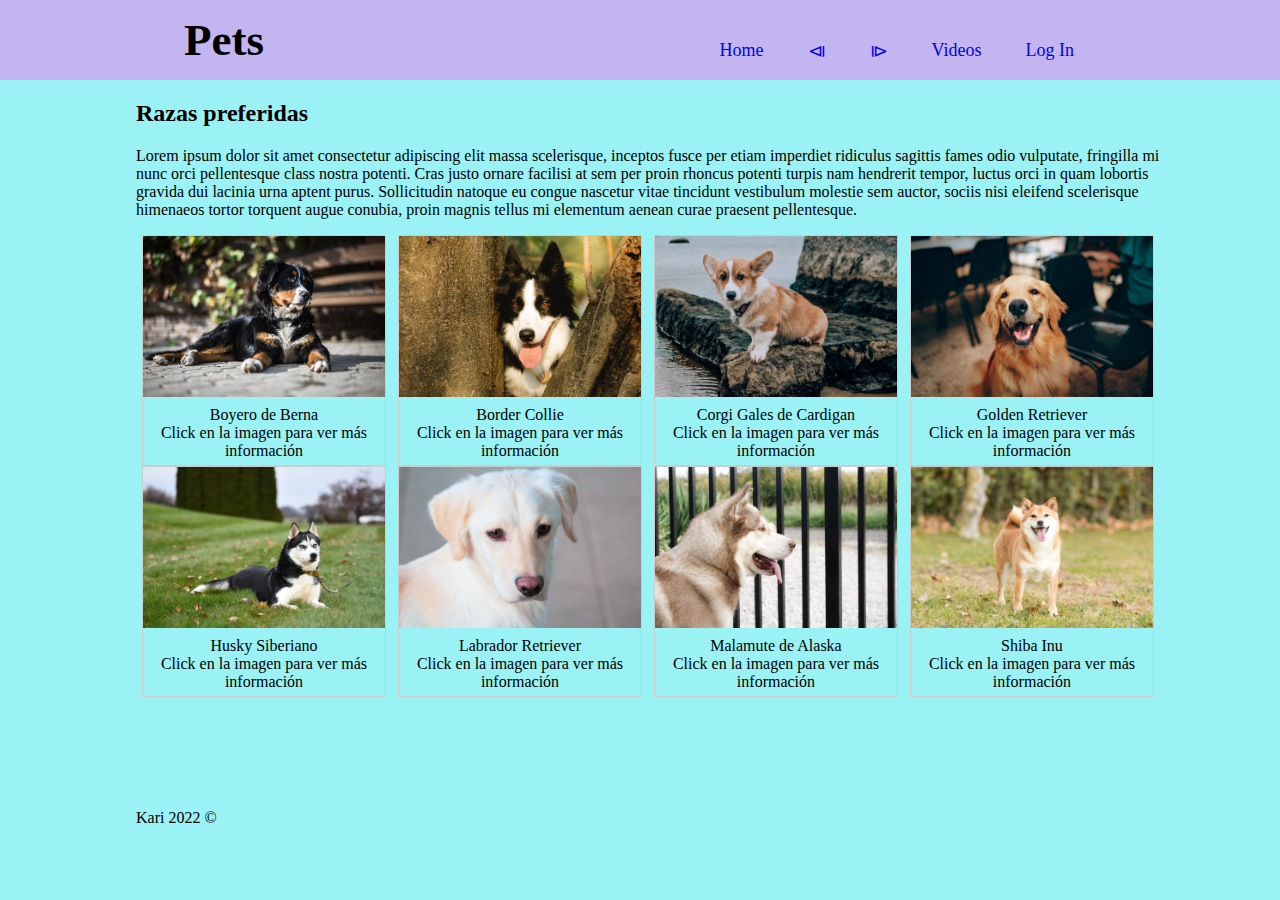
<file: src/main/resources/static/index.html>
<!DOCTYPE html>
<!--
Click nbfs://nbhost/SystemFileSystem/Templates/Licenses/license-default.txt to change this license
Click nbfs://nbhost/SystemFileSystem/Templates/Other/html.html to edit this template
-->
<html>
    <head>
        <title>Catalogo de perros</title>
        <meta charset="UTF-8">
        <meta name="viewport" content="width=device-width, initial-scale=1.0">
        <link href="css/menu.css" rel="stylesheet" type="text/css"/>
        <link href="css/gallery.css" rel="stylesheet" type="text/css"/>
        <link href="css/estilos.css" rel="stylesheet" type="text/css"/>
    </head>
    <body>
        <header class="header">
            <nav class="nav">
                <a href="index.html" class="nav-link logo">Pets</a>
                <ul class="nav-menu">
                    <li class="nav-menu-item"><a class="nav-menu-link nav-link" href="index.html">Home</a></li>
                    <li class="nav-menu-item"><a class="nav-menu-link nav-link" href="Bernese.html">&LeftTriangleBar;</a></li>
                    <li class="nav-menu-item"><a class="nav-menu-link nav-link" href="ShibaInu.html">&RightTriangleBar;</a></li>                  
                    <li class="nav-menu-item"><a class="nav-menu-link nav-link" href="videos.html">Videos</a></li>
                    <li class="nav-menu-item"><a class="nav-menu-link nav-link" href="Login.html">Log In</a></li>
                </ul>
            </nav>                
        </header> 
        <article id='title'>
            <h2>Razas preferidas</h2>
            <p>Lorem ipsum dolor sit amet consectetur adipiscing elit massa scelerisque, inceptos fusce per etiam imperdiet ridiculus sagittis fames odio vulputate, fringilla mi nunc orci pellentesque class nostra potenti. Cras justo ornare facilisi at sem per proin rhoncus potenti turpis nam hendrerit tempor, luctus orci in quam lobortis gravida dui lacinia urna aptent purus. Sollicitudin natoque eu congue nascetur vitae tincidunt vestibulum molestie sem auctor, sociis nisi eleifend scelerisque himenaeos tortor torquent augue conubia, proin magnis tellus mi elementum aenean curae praesent pellentesque.</p>
        </article>
        <section id="body">
            <div class="responsive">
                <div class="gallery">
                    <a href="Bernese.html">                   
                        <img src="images/Bernese.jpeg" alt="Cinque Terre" width="600" height="400">
                    </a>
                    <div class="desc">Boyero de Berna<br>Click en la imagen para ver más información</div>
                </div>
            </div>
            <div class="responsive">
                <div class="gallery">
                    <a href="Collie.html">
                        <img src="images/Collie2.jpeg" alt="Forest" width="600" height="400">
                    </a>
                    <div class="desc">Border Collie<br>Click en la imagen para ver más información</div>
                </div>
            </div>
            <div class="responsive">
                <div class="gallery">
                    <a href="Corgi.html">
                        <img src="images/Corgi.jpeg" alt="Northern Lights" width="600" height="400">
                    </a>
                    <div class="desc">Corgi Gales de Cardigan<br>Click en la imagen para ver más información</div>
                </div>
            </div>
            <div class="responsive">
                <div class="gallery">
                    <a href="Golden.html">
                        <img src="images/Golden.jpeg" alt="Mountains" width="600" height="400">
                    </a>
                    <div class="desc">Golden Retriever<br>Click en la imagen para ver más información</div>
                </div>
            </div>
            <div class="responsive">
                <div class="gallery">
                    <a href="Husky.html">
                        <img src="images/Husky.jpeg" alt="Mountains" width="600" height="400">
                    </a>
                    <div class="desc">Husky Siberiano<br>Click en la imagen para ver más información</div>
                </div>
            </div>
            <div class="responsive">
                <div class="gallery">
                    <a href="Labrador.html">
                        <img src="images/Labrador3.jpeg" alt="Mountains" width="600" height="400">               
                    </a>
                    <div class="desc">Labrador Retriever<br>Click en la imagen para ver más información</div>
                </div>
            </div>
            <div class="responsive">
                <div class="gallery">
                    <a href="Malamute.html">
                        <img src="images/Malamute.jpeg" alt="Mountains" width="600" height="400">                 
                    </a>
                    <div class="desc">Malamute de Alaska<br>Click en la imagen para ver más información</div>
                </div>
            </div>
            <div class="responsive">
                <div class="gallery">
                    <a href="ShibaInu.html">
                        <img src="images/ShibaInu.jpg" alt="Mountains" width="600" height="400">                  
                    </a>
                    <div class="desc">Shiba Inu<br>Click en la imagen para ver más información</div>
                </div>
            </div>
            <div class="clearfix"></div>
            <div style="padding:6px;">         
            </div>
        </section>
        <footer id="footer">
            Kari 2022 &COPY;
        </footer>
    </body>
</html>
</file>
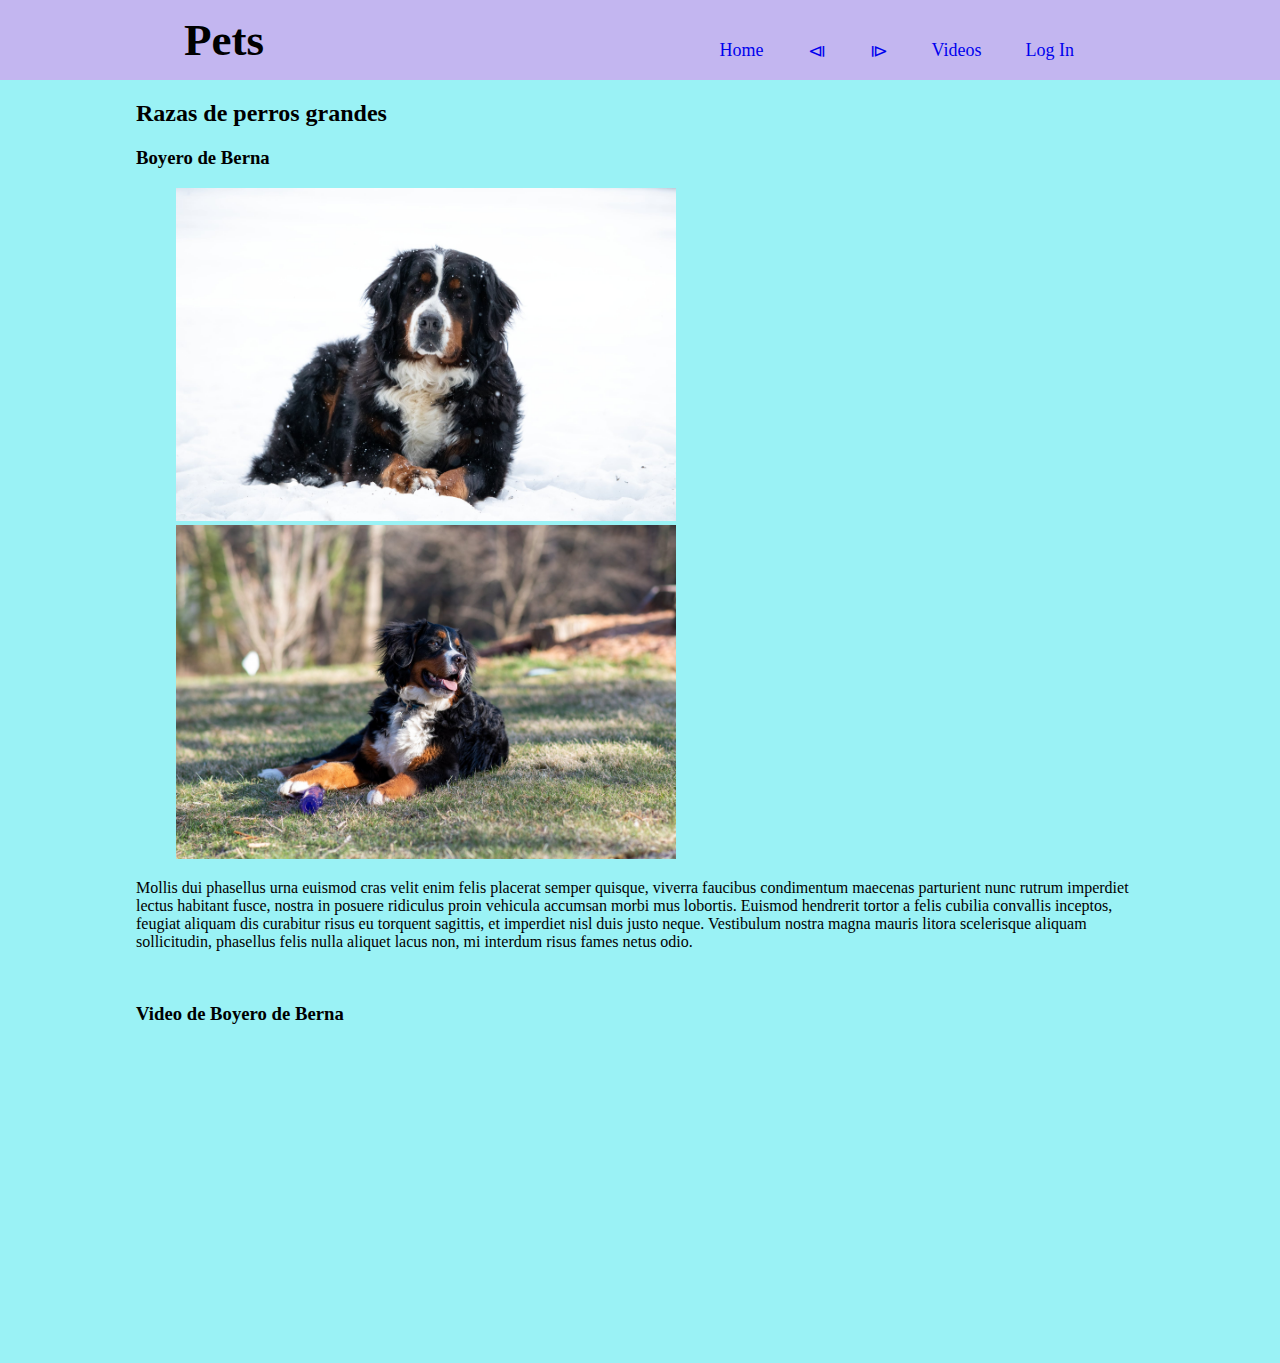
<file: src/main/resources/static/Bernese.html>
<!DOCTYPE html>
<!--
Click nbfs://nbhost/SystemFileSystem/Templates/Licenses/license-default.txt to change this license
Click nbfs://nbhost/SystemFileSystem/Templates/Other/html.html to edit this template
-->
<html>
    <head>
        <title>TODO supply a title</title>
        <meta charset="UTF-8">
        <meta name="viewport" content="width=device-width, initial-scale=1.0">
        <link href="css/menu.css" rel="stylesheet" type="text/css"/>
        <link href="css/estilos.css" rel="stylesheet" type="text/css"/>
    </head>
    <body>
        <header class="header">
            <nav class="nav">
                <a href="index.html" class="nav-link logo">Pets</a>
                <ul class="nav-menu">
                    <li class="nav-menu-item"><a class="nav-menu-link nav-link" href="index.html">Home</a></li>
                    <li class="nav-menu-item"><a class="nav-menu-link nav-link" href="index.html">&LeftTriangleBar;</a></li>
                    <li class="nav-menu-item"><a class="nav-menu-link nav-link" href="Collie.html">&RightTriangleBar;</a></li>                  
                    <li class="nav-menu-item"><a class="nav-menu-link nav-link" href="videos.html">Videos</a></li>
                    <li class="nav-menu-item"><a class="nav-menu-link nav-link" href="Login.html">Log In</a></li>
                </ul>
            </nav>                
        </header> 
        <h2>Razas de perros grandes</h2>
        <section id="body">
            <article>
                <h3>Boyero de Berna</h3>
                <figure>
                    <img src="images/Bernese2.jpg" alt="" width="500"/>
                    <img src="images/Bernese3.jpeg" alt="" width="500"/>                 
                </figure>
                <p>Mollis dui phasellus urna euismod cras velit enim felis placerat semper quisque, viverra faucibus condimentum maecenas parturient nunc rutrum imperdiet lectus habitant fusce, nostra in posuere ridiculus proin vehicula accumsan morbi mus lobortis. Euismod hendrerit tortor a felis cubilia convallis inceptos, feugiat aliquam dis curabitur risus eu torquent sagittis, et imperdiet nisl duis justo neque. Vestibulum nostra magna mauris litora scelerisque aliquam sollicitudin, phasellus felis nulla aliquet lacus non, mi interdum risus fames netus odio.</p>
            </article>
        </section>
        <br>
        <article>
            <header><h3>Video de Boyero de Berna</h3></header>
            <iframe width="560" height="315" src="https://www.youtube.com/embed/IZGy7cvtZ38" title="YouTube video player" frameborder="0" allow="accelerometer; autoplay; clipboard-write; encrypted-media; gyroscope; picture-in-picture" allowfullscreen></iframe>         
        </article>
    </body>
</html>
</file>
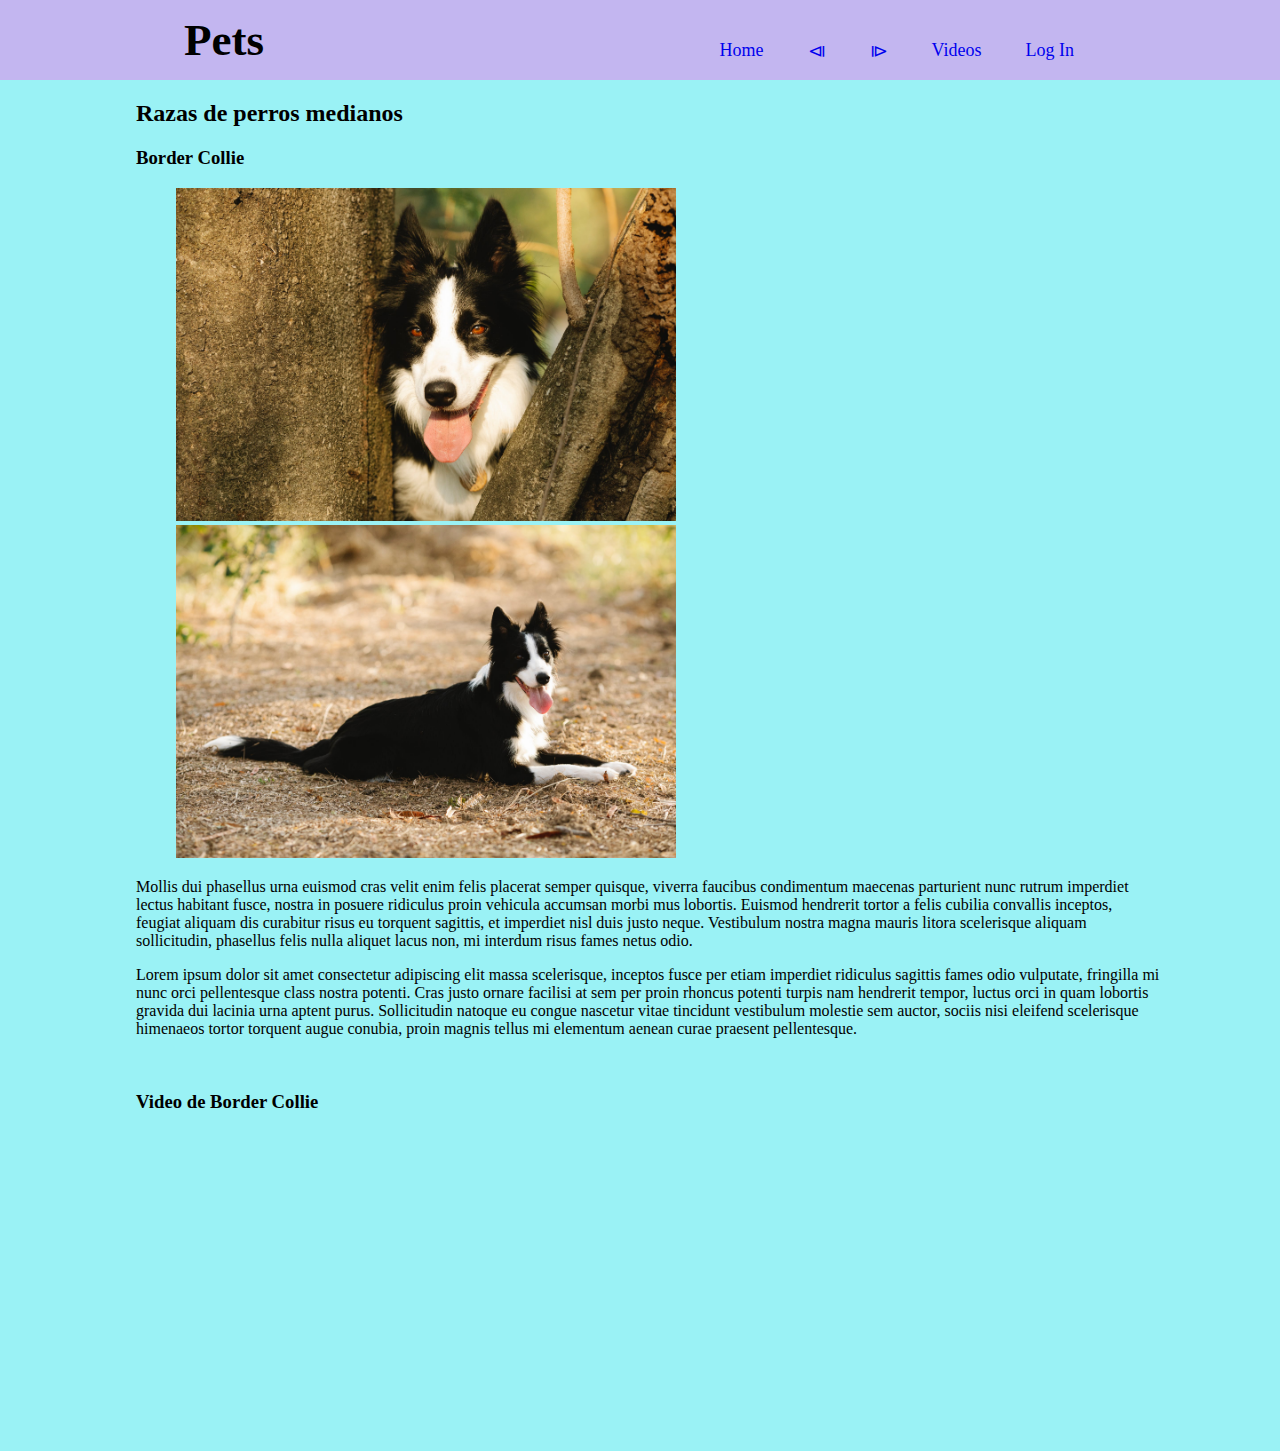
<file: src/main/resources/static/Collie.html>
<!DOCTYPE html>
<!--
Click nbfs://nbhost/SystemFileSystem/Templates/Licenses/license-default.txt to change this license
Click nbfs://nbhost/SystemFileSystem/Templates/Other/html.html to edit this template
-->
<html>
    <head>
        <title>TODO supply a title</title>
        <meta charset="UTF-8">
        <meta name="viewport" content="width=device-width, initial-scale=1.0">
        <link href="css/menu.css" rel="stylesheet" type="text/css"/>
        <link href="css/estilos.css" rel="stylesheet" type="text/css"/>
    </head>
    <body>
        <header class="header">
            <nav class="nav">
                <a href="index.html" class="nav-link logo">Pets</a>
                <ul class="nav-menu">
                    <li class="nav-menu-item"><a class="nav-menu-link nav-link" href="index.html">Home</a></li>
                    <li class="nav-menu-item"><a class="nav-menu-link nav-link" href="Bernese.html">&LeftTriangleBar;</a></li>
                    <li class="nav-menu-item"><a class="nav-menu-link nav-link" href="Corgi.html">&RightTriangleBar;</a></li>                  
                    <li class="nav-menu-item"><a class="nav-menu-link nav-link" href="videos.html">Videos</a></li>
                    <li class="nav-menu-item"><a class="nav-menu-link nav-link" href="Login.html">Log In</a></li>
                </ul>
            </nav>                
        </header> 
        <h2>Razas de perros medianos</h2>
        <section>
            <article>
                <h3>Border Collie</h3>
                <figure>
                    <img src="images/Collie2.jpeg" alt="" width="500"/>
                    <img src="images/Collie3.jpeg" alt="" width="500"/>
                </figure>
                <p>Mollis dui phasellus urna euismod cras velit enim felis placerat semper quisque, viverra faucibus condimentum maecenas parturient nunc rutrum imperdiet lectus habitant fusce, nostra in posuere ridiculus proin vehicula accumsan morbi mus lobortis. Euismod hendrerit tortor a felis cubilia convallis inceptos, feugiat aliquam dis curabitur risus eu torquent sagittis, et imperdiet nisl duis justo neque. Vestibulum nostra magna mauris litora scelerisque aliquam sollicitudin, phasellus felis nulla aliquet lacus non, mi interdum risus fames netus odio.</p>
                <p>Lorem ipsum dolor sit amet consectetur adipiscing elit massa scelerisque, inceptos fusce per etiam imperdiet ridiculus sagittis fames odio vulputate, fringilla mi nunc orci pellentesque class nostra potenti. Cras justo ornare facilisi at sem per proin rhoncus potenti turpis nam hendrerit tempor, luctus orci in quam lobortis gravida dui lacinia urna aptent purus. Sollicitudin natoque eu congue nascetur vitae tincidunt vestibulum molestie sem auctor, sociis nisi eleifend scelerisque himenaeos tortor torquent augue conubia, proin magnis tellus mi elementum aenean curae praesent pellentesque.</p>
            </article>
        </section>
        <br>
        <article>
            <header><h3>Video de Border Collie</h3></header>
            <iframe width="560" height="315" src="https://www.youtube.com/embed/bYPdEdEXOg0?start=19" title="YouTube video player" frameborder="0" allow="accelerometer; autoplay; clipboard-write; encrypted-media; gyroscope; picture-in-picture" allowfullscreen></iframe>         
        </article>
    </body>
</html>
</file>
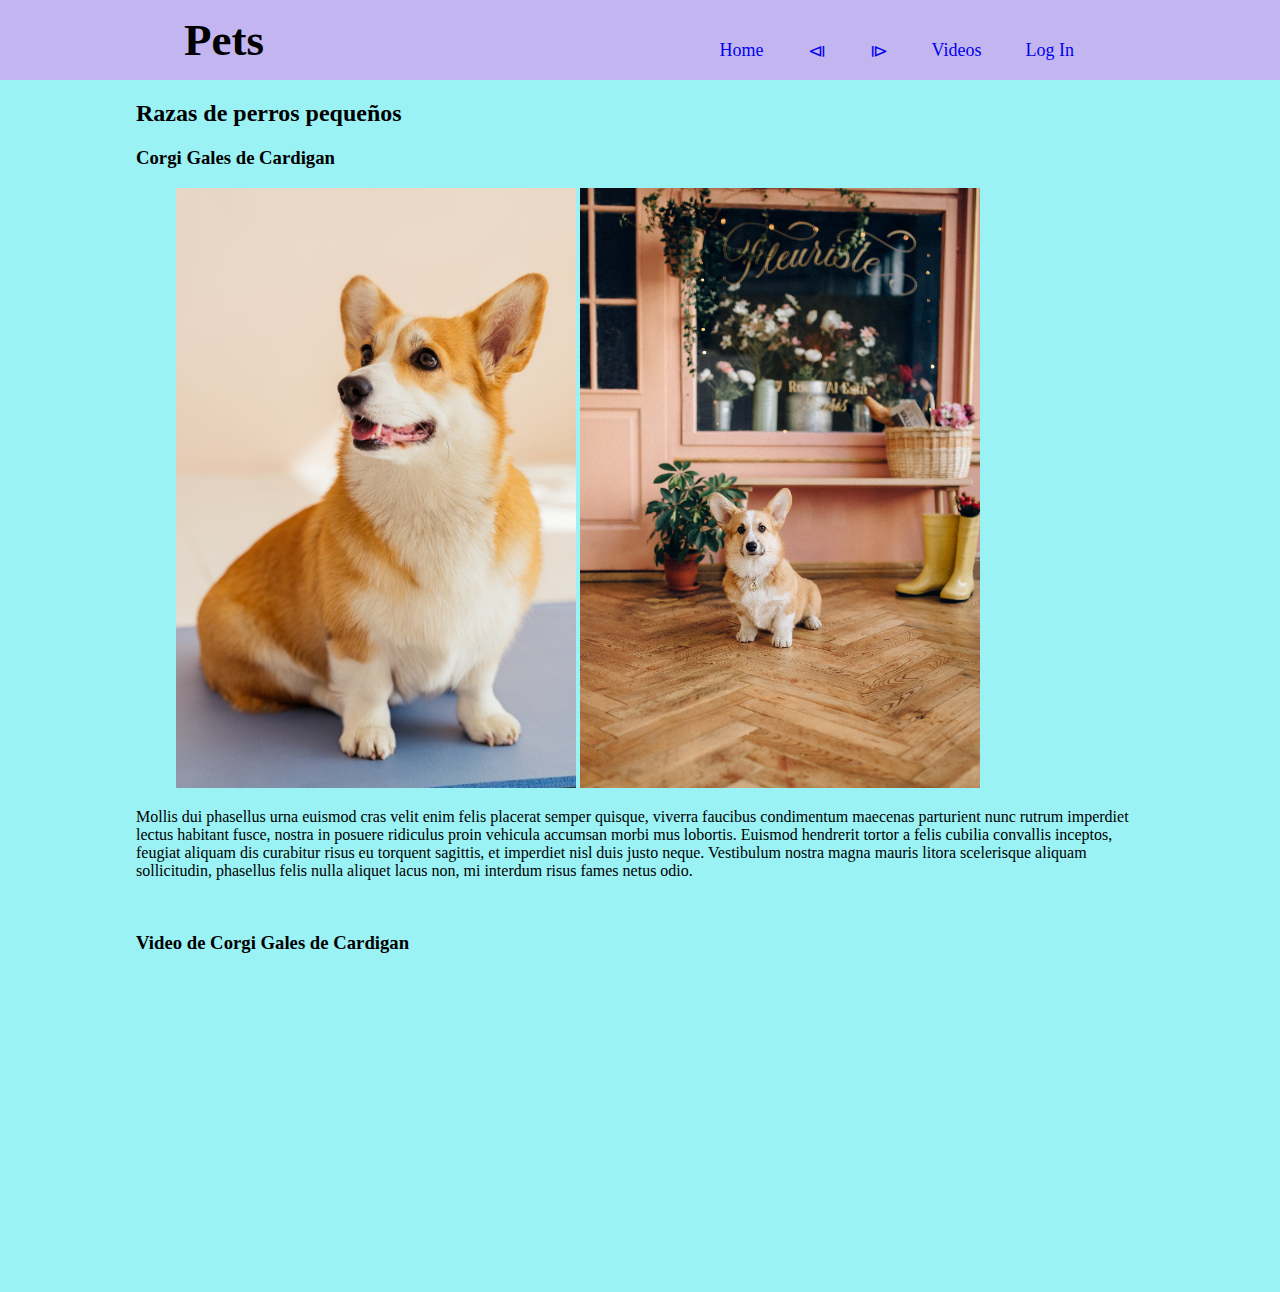
<file: src/main/resources/static/Corgi.html>
<!DOCTYPE html>
<!--
Click nbfs://nbhost/SystemFileSystem/Templates/Licenses/license-default.txt to change this license
Click nbfs://nbhost/SystemFileSystem/Templates/Other/html.html to edit this template
-->
<html>
    <head>
        <title>TODO supply a title</title>
        <meta charset="UTF-8">
        <meta name="viewport" content="width=device-width, initial-scale=1.0">
        <link href="css/menu.css" rel="stylesheet" type="text/css"/>
        <link href="css/estilos.css" rel="stylesheet" type="text/css"/>
    </head>
    <body>
        <header class="header">
            <nav class="nav">
                <a href="index.html" class="nav-link logo">Pets</a>
                <ul class="nav-menu">
                    <li class="nav-menu-item"><a class="nav-menu-link nav-link" href="index.html">Home</a></li>
                    <li class="nav-menu-item"><a class="nav-menu-link nav-link" href="Collie.html">&LeftTriangleBar;</a></li>
                    <li class="nav-menu-item"><a class="nav-menu-link nav-link" href="Golden.html">&RightTriangleBar;</a></li>                  
                    <li class="nav-menu-item"><a class="nav-menu-link nav-link" href="videos.html">Videos</a></li>
                    <li class="nav-menu-item"><a class="nav-menu-link nav-link" href="Login.html">Log In</a></li>
                </ul>
            </nav>                
        </header> 
        <h2>Razas de perros pequeños</h2>
        <section>
            <article>
                <h3>Corgi Gales de Cardigan</h3>
                <figure>
                    <img src="images/Corgi2.jpeg" alt="" width="400"/>
                    <img src="images/Corgi3.jpeg" alt="" width="400"/>
                </figure>
                <p>Mollis dui phasellus urna euismod cras velit enim felis placerat semper quisque, viverra faucibus condimentum maecenas parturient nunc rutrum imperdiet lectus habitant fusce, nostra in posuere ridiculus proin vehicula accumsan morbi mus lobortis. Euismod hendrerit tortor a felis cubilia convallis inceptos, feugiat aliquam dis curabitur risus eu torquent sagittis, et imperdiet nisl duis justo neque. Vestibulum nostra magna mauris litora scelerisque aliquam sollicitudin, phasellus felis nulla aliquet lacus non, mi interdum risus fames netus odio.</p>
            </article>
        </section>
        <br>
        <article>
            <header><h3>Video de Corgi Gales de Cardigan</h3></header>
            <iframe width="560" height="315" src="https://www.youtube.com/embed/REM3sD7FatY" title="YouTube video player" frameborder="0" allow="accelerometer; autoplay; clipboard-write; encrypted-media; gyroscope; picture-in-picture" allowfullscreen></iframe>
        </article>
    </body>
</html>
</file>
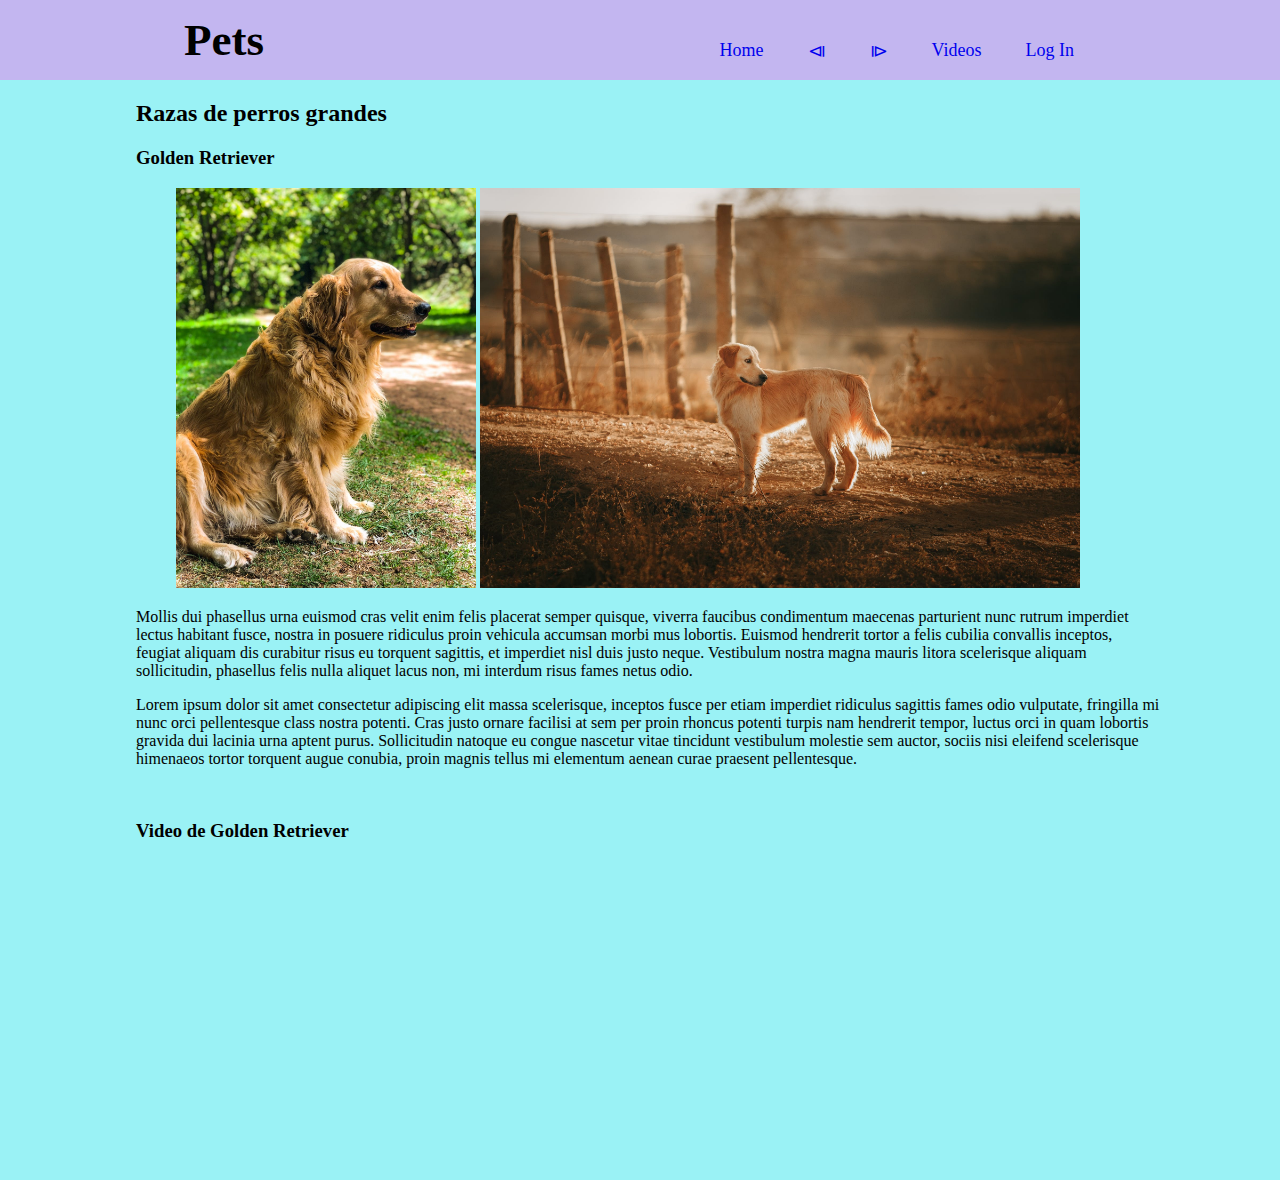
<file: src/main/resources/static/Golden.html>
<!DOCTYPE html>
<!--
Click nbfs://nbhost/SystemFileSystem/Templates/Licenses/license-default.txt to change this license
Click nbfs://nbhost/SystemFileSystem/Templates/Other/html.html to edit this template
-->
<html>
    <head>
        <title>TODO supply a title</title>
        <meta charset="UTF-8">
        <meta name="viewport" content="width=device-width, initial-scale=1.0">
        <link href="css/menu.css" rel="stylesheet" type="text/css"/>
        <link href="css/estilos.css" rel="stylesheet" type="text/css"/>
    </head>
    <body>
        <header class="header">
            <nav class="nav">
                <a href="index.html" class="nav-link logo">Pets</a>
                <ul class="nav-menu">
                    <li class="nav-menu-item"><a class="nav-menu-link nav-link" href="index.html">Home</a></li>
                    <li class="nav-menu-item"><a class="nav-menu-link nav-link" href="Corgi.html">&LeftTriangleBar;</a></li>
                    <li class="nav-menu-item"><a class="nav-menu-link nav-link" href="Husky.html">&RightTriangleBar;</a></li>                  
                    <li class="nav-menu-item"><a class="nav-menu-link nav-link" href="videos.html">Videos</a></li>
                    <li class="nav-menu-item"><a class="nav-menu-link nav-link" href="Login.html">Log In</a></li>
                </ul>
            </nav>                
        </header> 
        <h2>Razas de perros grandes</h2>
        <section>
            <article>
                <h3>Golden Retriever</h3>
                <figure>
                    <img src="images/Golden2.jpeg" alt="" width="300"/>
                    <img src="images/Golden3.jpeg" alt="" width="600"/>
                </figure>
                <p>Mollis dui phasellus urna euismod cras velit enim felis placerat semper quisque, viverra faucibus condimentum maecenas parturient nunc rutrum imperdiet lectus habitant fusce, nostra in posuere ridiculus proin vehicula accumsan morbi mus lobortis. Euismod hendrerit tortor a felis cubilia convallis inceptos, feugiat aliquam dis curabitur risus eu torquent sagittis, et imperdiet nisl duis justo neque. Vestibulum nostra magna mauris litora scelerisque aliquam sollicitudin, phasellus felis nulla aliquet lacus non, mi interdum risus fames netus odio.</p>
                <p>Lorem ipsum dolor sit amet consectetur adipiscing elit massa scelerisque, inceptos fusce per etiam imperdiet ridiculus sagittis fames odio vulputate, fringilla mi nunc orci pellentesque class nostra potenti. Cras justo ornare facilisi at sem per proin rhoncus potenti turpis nam hendrerit tempor, luctus orci in quam lobortis gravida dui lacinia urna aptent purus. Sollicitudin natoque eu congue nascetur vitae tincidunt vestibulum molestie sem auctor, sociis nisi eleifend scelerisque himenaeos tortor torquent augue conubia, proin magnis tellus mi elementum aenean curae praesent pellentesque.</p>
            </article>
        </section>
        <br>
        <article>
            <header><h3>Video de Golden Retriever</h3></header>
            <iframe width="560" height="315" src="https://www.youtube.com/embed/DlUyHogoyvE" title="YouTube video player" frameborder="0" allow="accelerometer; autoplay; clipboard-write; encrypted-media; gyroscope; picture-in-picture" allowfullscreen></iframe>
        </article>
    </body>
</html>
</file>
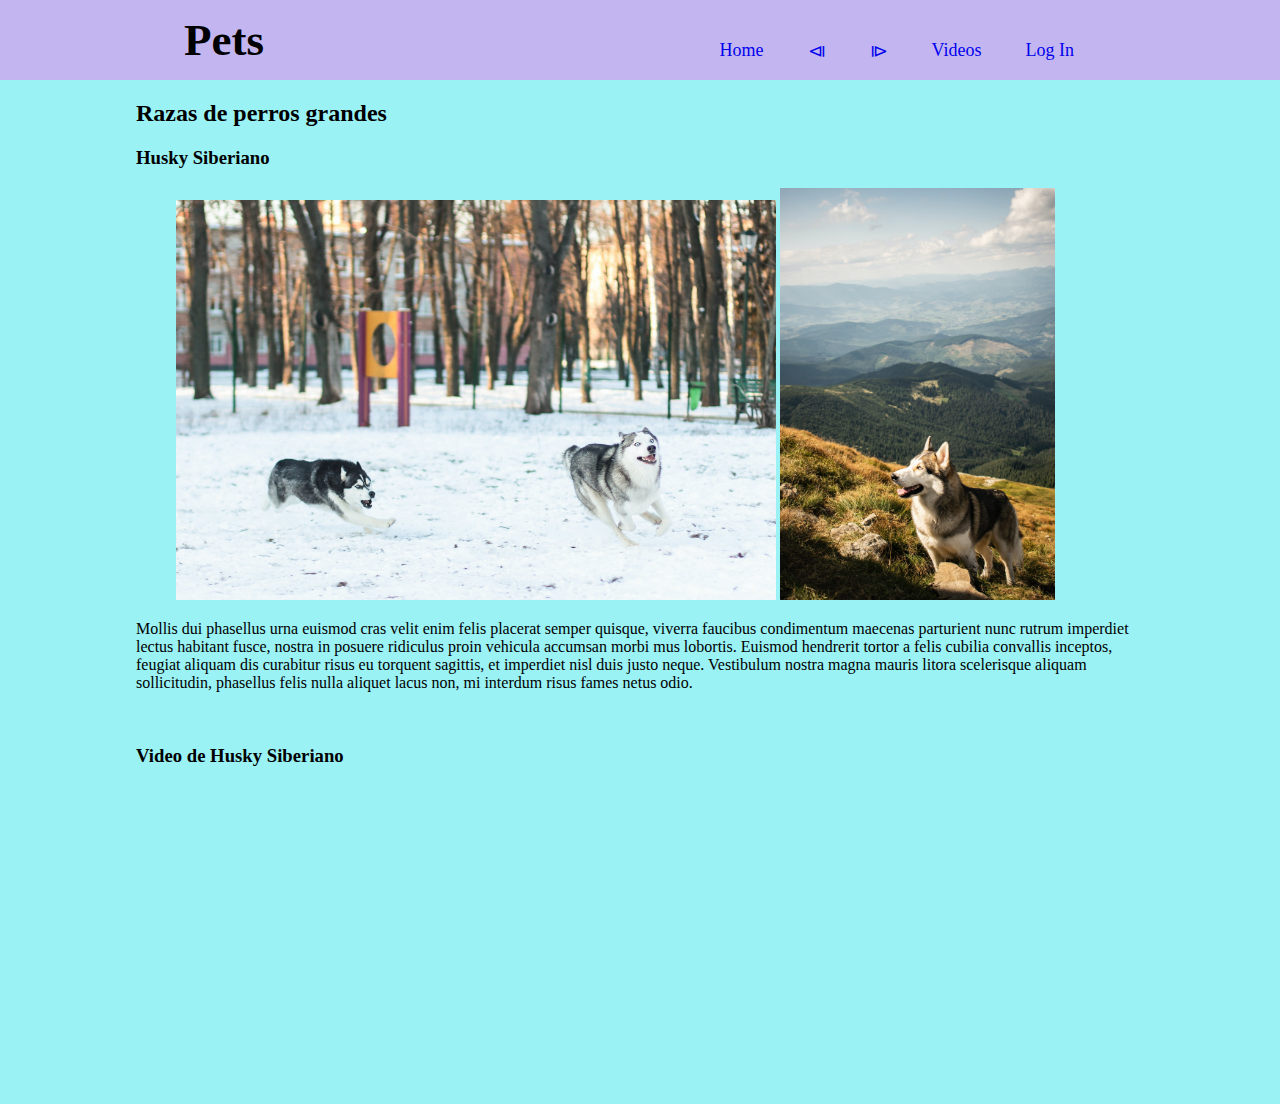
<file: src/main/resources/static/Husky.html>
<!DOCTYPE html>
<!--
Click nbfs://nbhost/SystemFileSystem/Templates/Licenses/license-default.txt to change this license
Click nbfs://nbhost/SystemFileSystem/Templates/Other/html.html to edit this template
-->
<html>
    <head>
        <title>TODO supply a title</title>
        <meta charset="UTF-8">
        <meta name="viewport" content="width=device-width, initial-scale=1.0">
        <link href="css/menu.css" rel="stylesheet" type="text/css"/>
        <link href="css/estilos.css" rel="stylesheet" type="text/css"/>
    </head>
    <body>
        <header class="header">
            <nav class="nav">
                <a href="index.html" class="nav-link logo">Pets</a>
                <ul class="nav-menu">
                    <li class="nav-menu-item"><a class="nav-menu-link nav-link" href="index.html">Home</a></li>
                    <li class="nav-menu-item"><a class="nav-menu-link nav-link" href="Golden.html">&LeftTriangleBar;</a></li>
                    <li class="nav-menu-item"><a class="nav-menu-link nav-link" href="Labrador.html">&RightTriangleBar;</a></li>                  
                    <li class="nav-menu-item"><a class="nav-menu-link nav-link" href="videos.html">Videos</a></li>
                    <li class="nav-menu-item"><a class="nav-menu-link nav-link" href="Login.html">Log In</a></li>
                </ul>
            </nav>                
        </header> 
        <h2>Razas de perros grandes</h2>
        <section>
            <article>
                <h3>Husky Siberiano</h3>
                <figure>
                    <img src="images/Husky2.jpeg" alt="" width="600"/>
                    <img src="images/Husky3.jpeg" alt="" width="275"/>
                </figure>
                <p>Mollis dui phasellus urna euismod cras velit enim felis placerat semper quisque, viverra faucibus condimentum maecenas parturient nunc rutrum imperdiet lectus habitant fusce, nostra in posuere ridiculus proin vehicula accumsan morbi mus lobortis. Euismod hendrerit tortor a felis cubilia convallis inceptos, feugiat aliquam dis curabitur risus eu torquent sagittis, et imperdiet nisl duis justo neque. Vestibulum nostra magna mauris litora scelerisque aliquam sollicitudin, phasellus felis nulla aliquet lacus non, mi interdum risus fames netus odio.</p>
            </article>
        </section>
        <br>
        <article>
            <header><h3>Video de Husky Siberiano</h3></header>
            <iframe width="560" height="315" src="https://www.youtube.com/embed/kDfqan52Bnw" title="YouTube video player" frameborder="0" allow="accelerometer; autoplay; clipboard-write; encrypted-media; gyroscope; picture-in-picture" allowfullscreen></iframe>          
        </article>       
    </body>
</html>
</file>
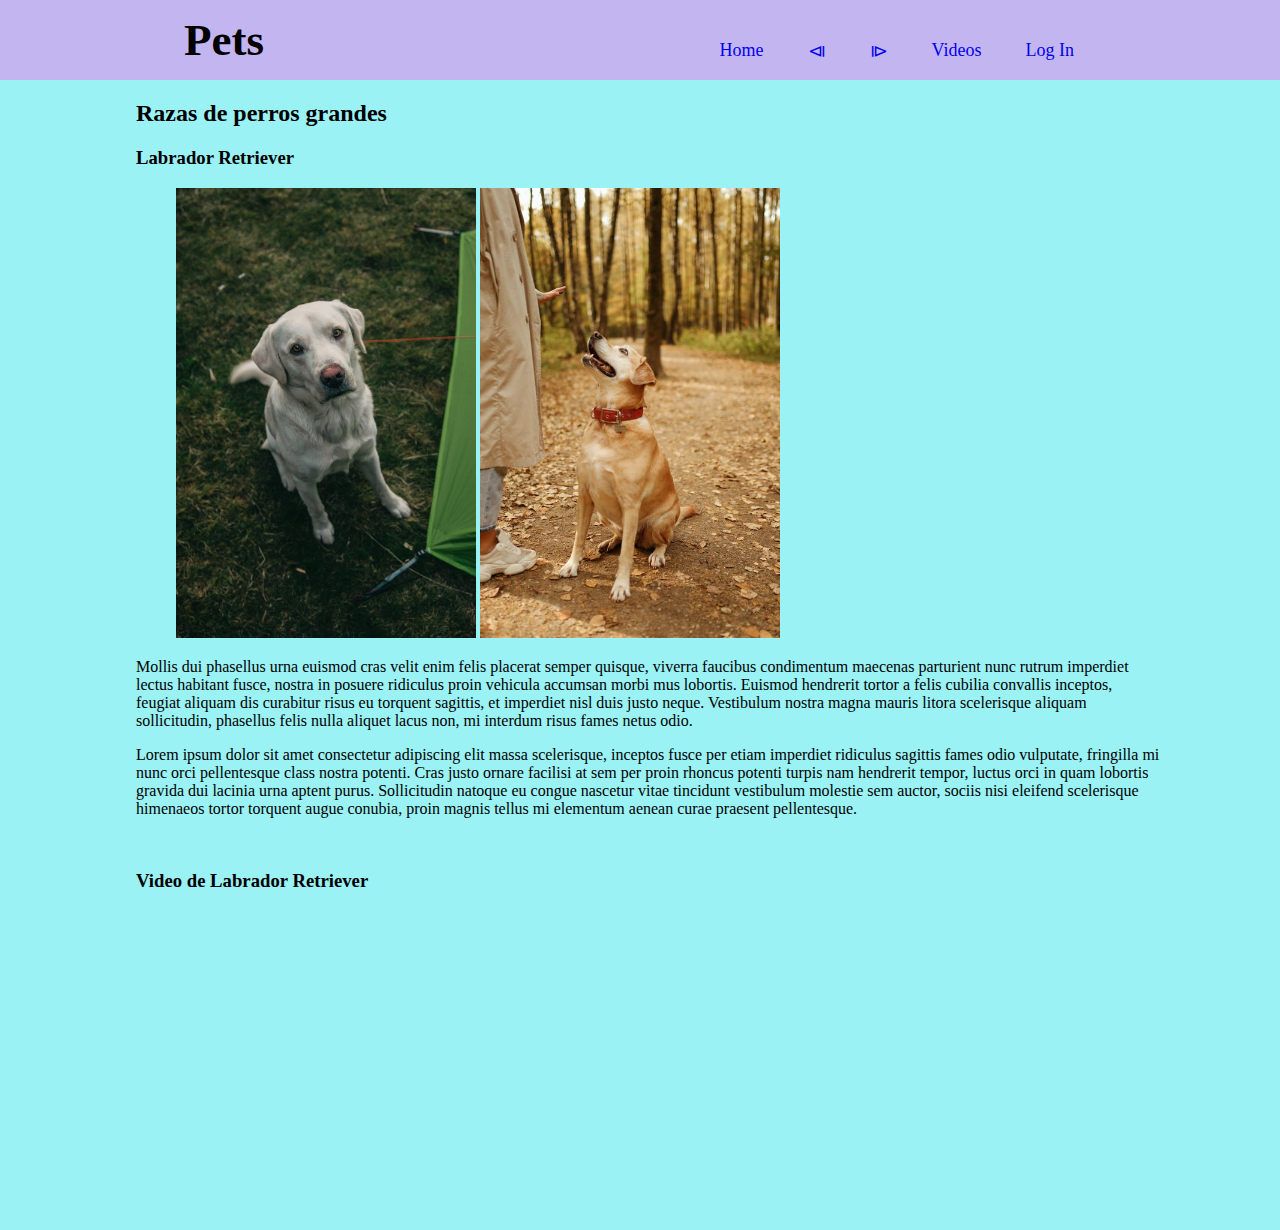
<file: src/main/resources/static/Labrador.html>
<!DOCTYPE html>
<!--
Click nbfs://nbhost/SystemFileSystem/Templates/Licenses/license-default.txt to change this license
Click nbfs://nbhost/SystemFileSystem/Templates/Other/html.html to edit this template
-->
<html>
    <head>
        <title>TODO supply a title</title>
        <meta charset="UTF-8">
        <meta name="viewport" content="width=device-width, initial-scale=1.0">
        <link href="css/menu.css" rel="stylesheet" type="text/css"/>
        <link href="css/estilos.css" rel="stylesheet" type="text/css"/>
    </head>
    <body>
        <header class="header">
            <nav class="nav">
                <a href="index.html" class="nav-link logo">Pets</a>
                <ul class="nav-menu">
                    <li class="nav-menu-item"><a class="nav-menu-link nav-link" href="index.html">Home</a></li>
                    <li class="nav-menu-item"><a class="nav-menu-link nav-link" href="Husky.html">&LeftTriangleBar;</a></li>
                    <li class="nav-menu-item"><a class="nav-menu-link nav-link" href="Malamute.html">&RightTriangleBar;</a></li>                  
                    <li class="nav-menu-item"><a class="nav-menu-link nav-link" href="videos.html">Videos</a></li>
                    <li class="nav-menu-item"><a class="nav-menu-link nav-link" href="Login.html">Log In</a></li>
                </ul>
            </nav>                
        </header> 
        <h2>Razas de perros grandes</h2>
        <section>
            <article>
                <h3>Labrador Retriever</h3>
                <figure>
                    <img src="images/Labrador.jpeg" alt="" width="300"/>
                    <img src="images/Labrador2.jpeg" alt="" width="300"/>
                </figure>
                <p>Mollis dui phasellus urna euismod cras velit enim felis placerat semper quisque, viverra faucibus condimentum maecenas parturient nunc rutrum imperdiet lectus habitant fusce, nostra in posuere ridiculus proin vehicula accumsan morbi mus lobortis. Euismod hendrerit tortor a felis cubilia convallis inceptos, feugiat aliquam dis curabitur risus eu torquent sagittis, et imperdiet nisl duis justo neque. Vestibulum nostra magna mauris litora scelerisque aliquam sollicitudin, phasellus felis nulla aliquet lacus non, mi interdum risus fames netus odio.</p>
                <p>Lorem ipsum dolor sit amet consectetur adipiscing elit massa scelerisque, inceptos fusce per etiam imperdiet ridiculus sagittis fames odio vulputate, fringilla mi nunc orci pellentesque class nostra potenti. Cras justo ornare facilisi at sem per proin rhoncus potenti turpis nam hendrerit tempor, luctus orci in quam lobortis gravida dui lacinia urna aptent purus. Sollicitudin natoque eu congue nascetur vitae tincidunt vestibulum molestie sem auctor, sociis nisi eleifend scelerisque himenaeos tortor torquent augue conubia, proin magnis tellus mi elementum aenean curae praesent pellentesque.</p>
            </article>
        </section>
        <br>
        <article>
            <header><h3>Video de Labrador Retriever</h3></header>
            <iframe width="560" height="315" src="https://www.youtube.com/embed/cMo8KByLTKs" title="YouTube video player" frameborder="0" allow="accelerometer; autoplay; clipboard-write; encrypted-media; gyroscope; picture-in-picture" allowfullscreen></iframe>     
        </article>
    </body>
</html>
</file>
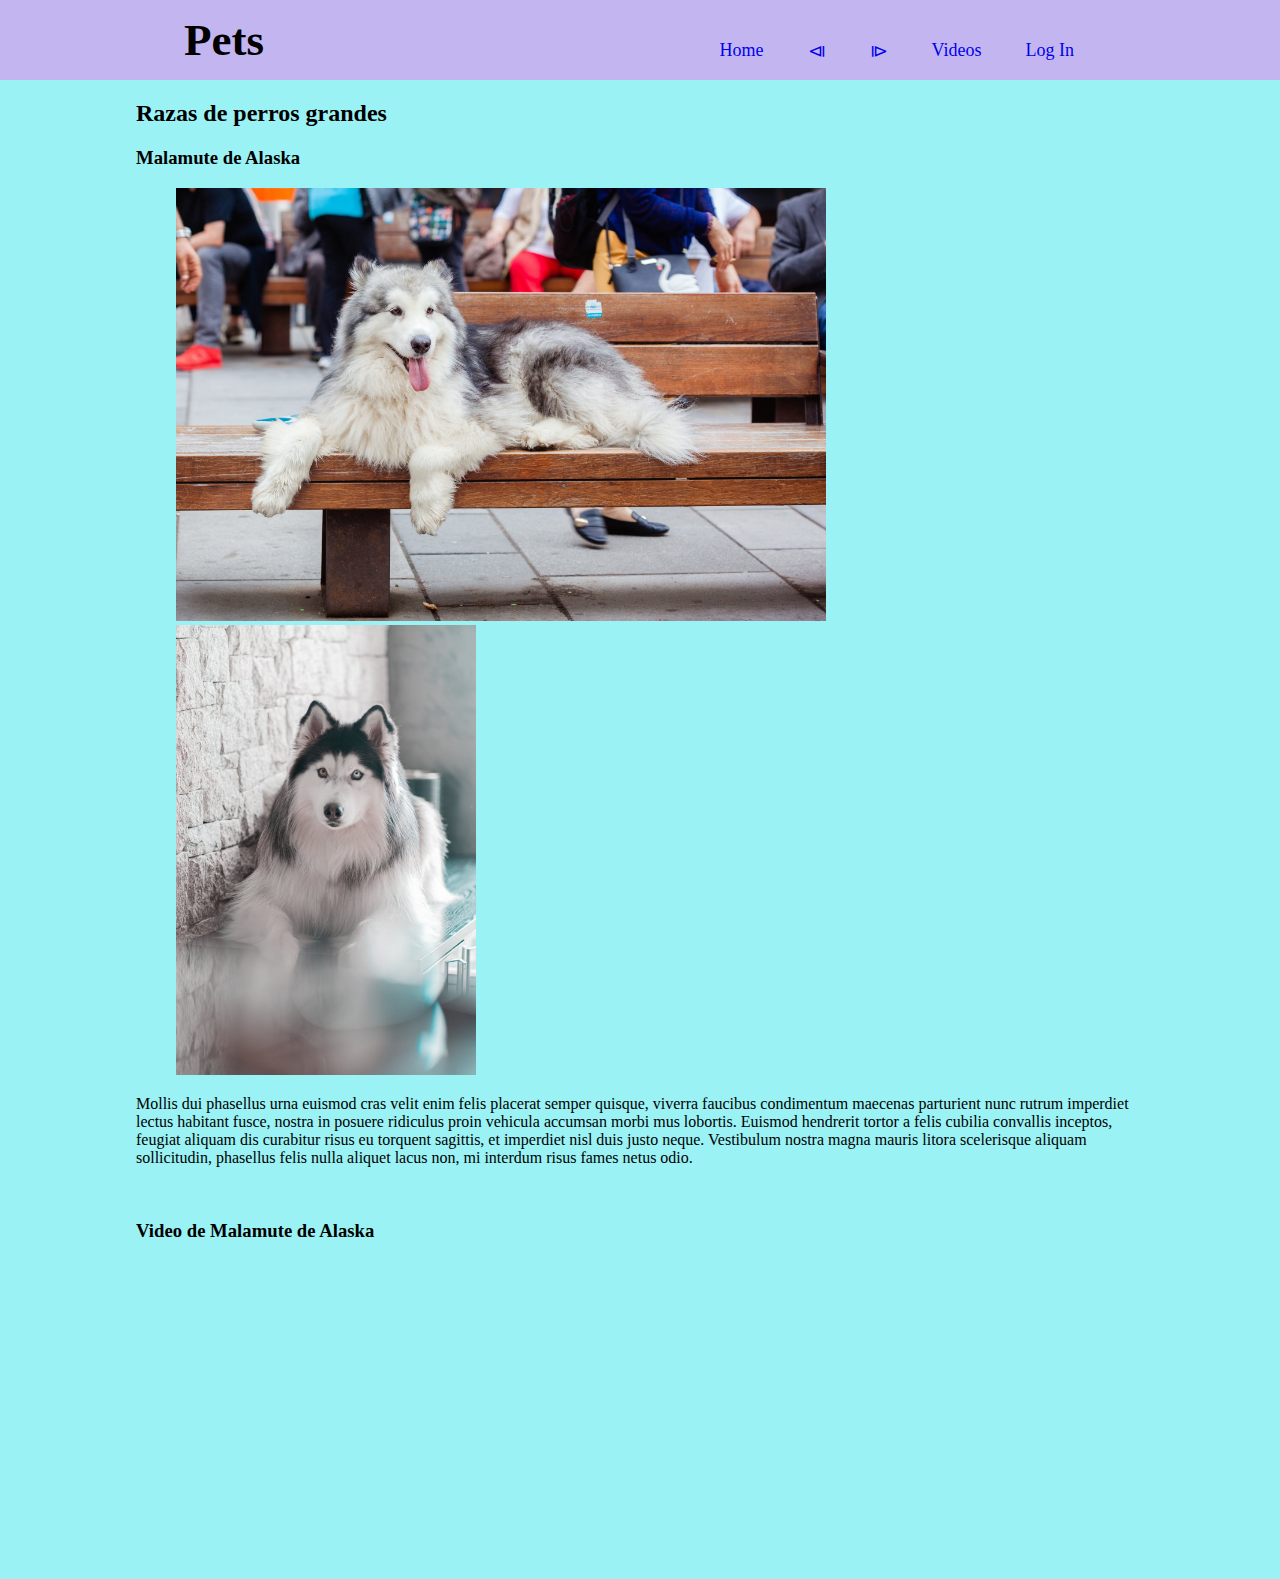
<file: src/main/resources/static/Malamute.html>
<!DOCTYPE html>
<!--
Click nbfs://nbhost/SystemFileSystem/Templates/Licenses/license-default.txt to change this license
Click nbfs://nbhost/SystemFileSystem/Templates/Other/html.html to edit this template
-->
<html>
    <head>
        <title>TODO supply a title</title>
        <meta charset="UTF-8">
        <meta name="viewport" content="width=device-width, initial-scale=1.0">
        <link href="css/menu.css" rel="stylesheet" type="text/css"/>
        <link href="css/estilos.css" rel="stylesheet" type="text/css"/>
    </head>
    <body>
        <header class="header">
            <nav class="nav">
                <a href="index.html" class="nav-link logo">Pets</a>
                <ul class="nav-menu">
                    <li class="nav-menu-item"><a class="nav-menu-link nav-link" href="index.html">Home</a></li>
                    <li class="nav-menu-item"><a class="nav-menu-link nav-link" href="Labrador.html">&LeftTriangleBar;</a></li>
                    <li class="nav-menu-item"><a class="nav-menu-link nav-link" href="ShibaInu.html">&RightTriangleBar;</a></li>                  
                    <li class="nav-menu-item"><a class="nav-menu-link nav-link" href="videos.html">Videos</a></li>
                    <li class="nav-menu-item"><a class="nav-menu-link nav-link" href="Login.html">Log In</a></li>
                </ul>
            </nav>                
        </header> 
        <h2>Razas de perros grandes</h2>
        <section>
            <article>
                <h3>Malamute de Alaska</h3>
                <figure>
                    <img src="images/Malamute2.jpeg" alt="" width="650"/>
                    <img src="images/Malamute3.jpeg" alt="" width="300"/>
                </figure>
                <p>Mollis dui phasellus urna euismod cras velit enim felis placerat semper quisque, viverra faucibus condimentum maecenas parturient nunc rutrum imperdiet lectus habitant fusce, nostra in posuere ridiculus proin vehicula accumsan morbi mus lobortis. Euismod hendrerit tortor a felis cubilia convallis inceptos, feugiat aliquam dis curabitur risus eu torquent sagittis, et imperdiet nisl duis justo neque. Vestibulum nostra magna mauris litora scelerisque aliquam sollicitudin, phasellus felis nulla aliquet lacus non, mi interdum risus fames netus odio.</p>
            </article>
        </section>
        <br>
        <article>
            <header><h3>Video de Malamute de Alaska</h3></header>
            <iframe width="560" height="315" src="https://www.youtube.com/embed/Zkki8cvALrE" title="YouTube video player" frameborder="0" allow="accelerometer; autoplay; clipboard-write; encrypted-media; gyroscope; picture-in-picture" allowfullscreen></iframe>           
        </article>
    </body>
</html>
</file>
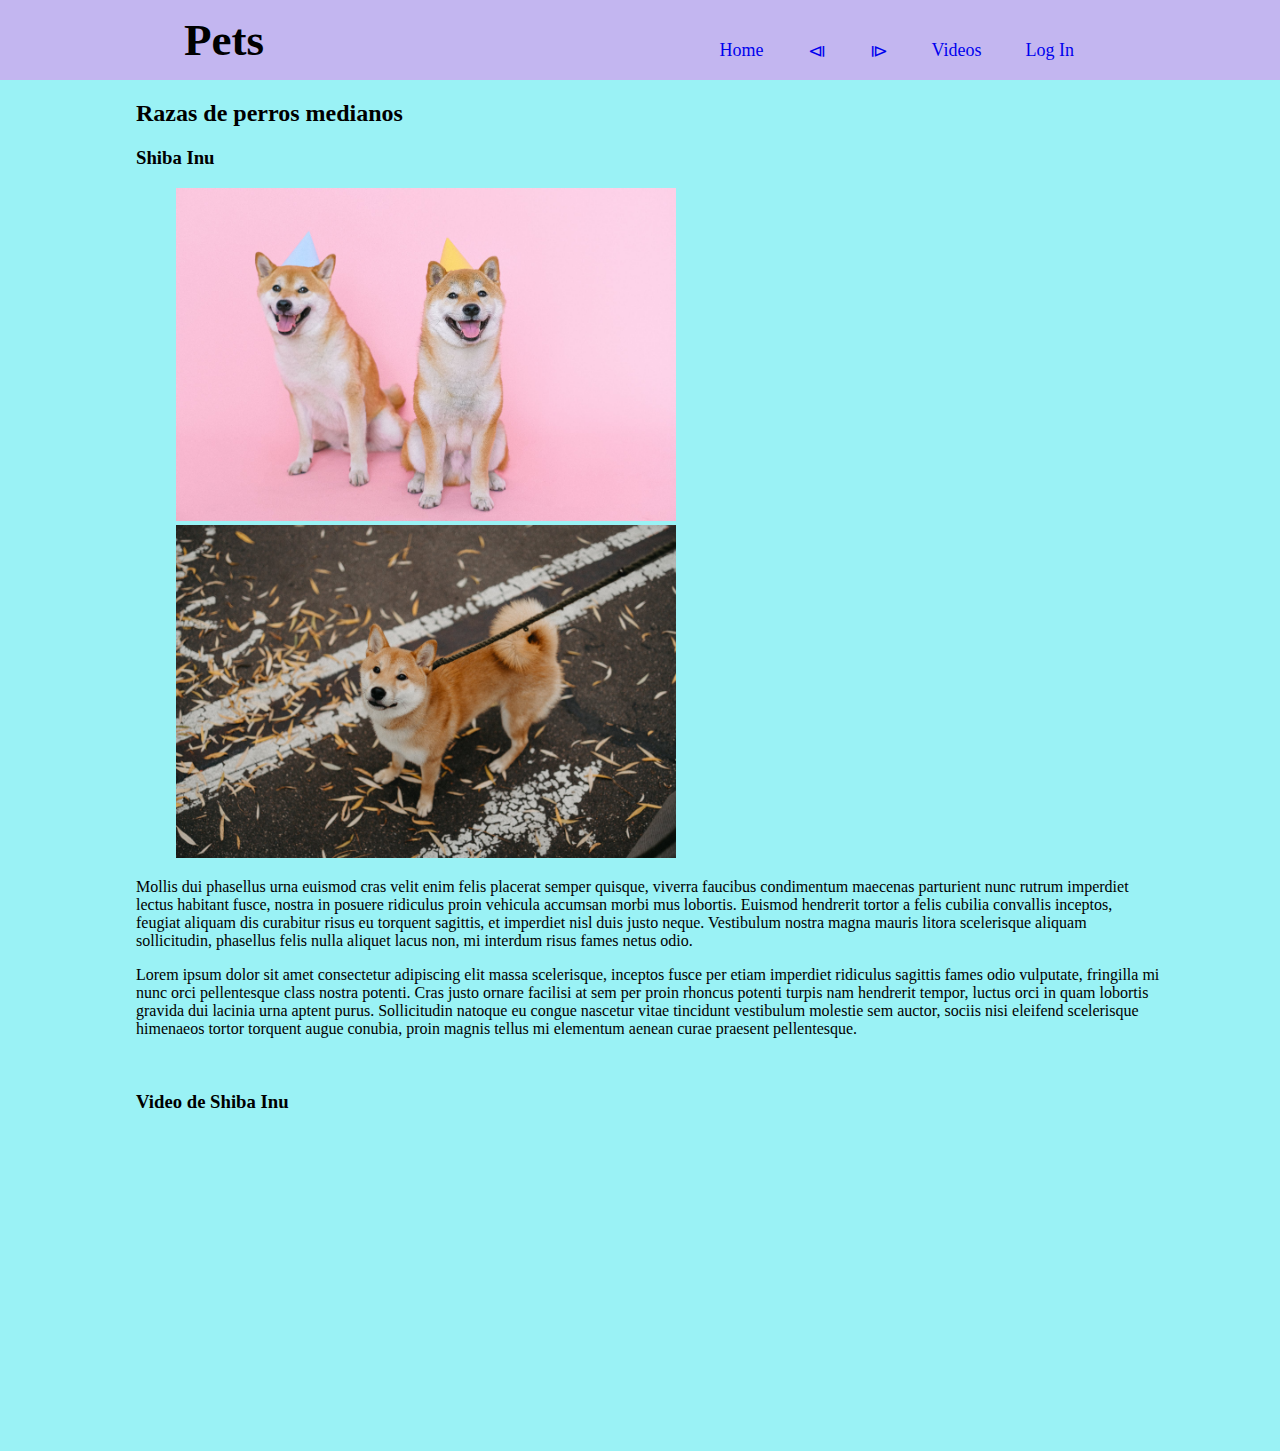
<file: src/main/resources/static/ShibaInu.html>
<!DOCTYPE html>
<!--
Click nbfs://nbhost/SystemFileSystem/Templates/Licenses/license-default.txt to change this license
Click nbfs://nbhost/SystemFileSystem/Templates/Other/html.html to edit this template
-->
<html>
    <head>
        <title>TODO supply a title</title>
        <meta charset="UTF-8">
        <meta name="viewport" content="width=device-width, initial-scale=1.0">
        <link href="css/menu.css" rel="stylesheet" type="text/css"/>
        <link href="css/estilos.css" rel="stylesheet" type="text/css"/>
    </head>
    <body>
        <header class="header">
            <nav class="nav">
                <a href="index.html" class="nav-link logo">Pets</a>
                <ul class="nav-menu">
                    <li class="nav-menu-item"><a class="nav-menu-link nav-link" href="index.html">Home</a></li>
                    <li class="nav-menu-item"><a class="nav-menu-link nav-link" href="Malamute.html">&LeftTriangleBar;</a></li>
                    <li class="nav-menu-item"><a class="nav-menu-link nav-link" href="Bernese.html">&RightTriangleBar;</a></li>                  
                    <li class="nav-menu-item"><a class="nav-menu-link nav-link" href="videos.html">Videos</a></li>
                    <li class="nav-menu-item"><a class="nav-menu-link nav-link" href="Login.html">Log In</a></li>
                </ul>
            </nav>                
        </header> 
        <h2>Razas de perros medianos</h2>
        <section>
            <article>
                <h3>Shiba Inu</h3>
                <figure>
                    <img src="images/ShibaInu2.jpeg" alt="" width="500"/>
                    <img src="images/ShibaInu3.jpeg" alt="" width="500"/>
                </figure>
                <p>Mollis dui phasellus urna euismod cras velit enim felis placerat semper quisque, viverra faucibus condimentum maecenas parturient nunc rutrum imperdiet lectus habitant fusce, nostra in posuere ridiculus proin vehicula accumsan morbi mus lobortis. Euismod hendrerit tortor a felis cubilia convallis inceptos, feugiat aliquam dis curabitur risus eu torquent sagittis, et imperdiet nisl duis justo neque. Vestibulum nostra magna mauris litora scelerisque aliquam sollicitudin, phasellus felis nulla aliquet lacus non, mi interdum risus fames netus odio.</p>
                <p>Lorem ipsum dolor sit amet consectetur adipiscing elit massa scelerisque, inceptos fusce per etiam imperdiet ridiculus sagittis fames odio vulputate, fringilla mi nunc orci pellentesque class nostra potenti. Cras justo ornare facilisi at sem per proin rhoncus potenti turpis nam hendrerit tempor, luctus orci in quam lobortis gravida dui lacinia urna aptent purus. Sollicitudin natoque eu congue nascetur vitae tincidunt vestibulum molestie sem auctor, sociis nisi eleifend scelerisque himenaeos tortor torquent augue conubia, proin magnis tellus mi elementum aenean curae praesent pellentesque.</p>
            </article>
        </section>
        <br>
        <article>
            <header><h3>Video de Shiba Inu</h3></header>
            <iframe width="560" height="315" src="https://www.youtube.com/embed/HBmVCH-Psfc" title="YouTube video player" frameborder="0" allow="accelerometer; autoplay; clipboard-write; encrypted-media; gyroscope; picture-in-picture" allowfullscreen></iframe>            
        </article>
    </body>
</html>
</file>
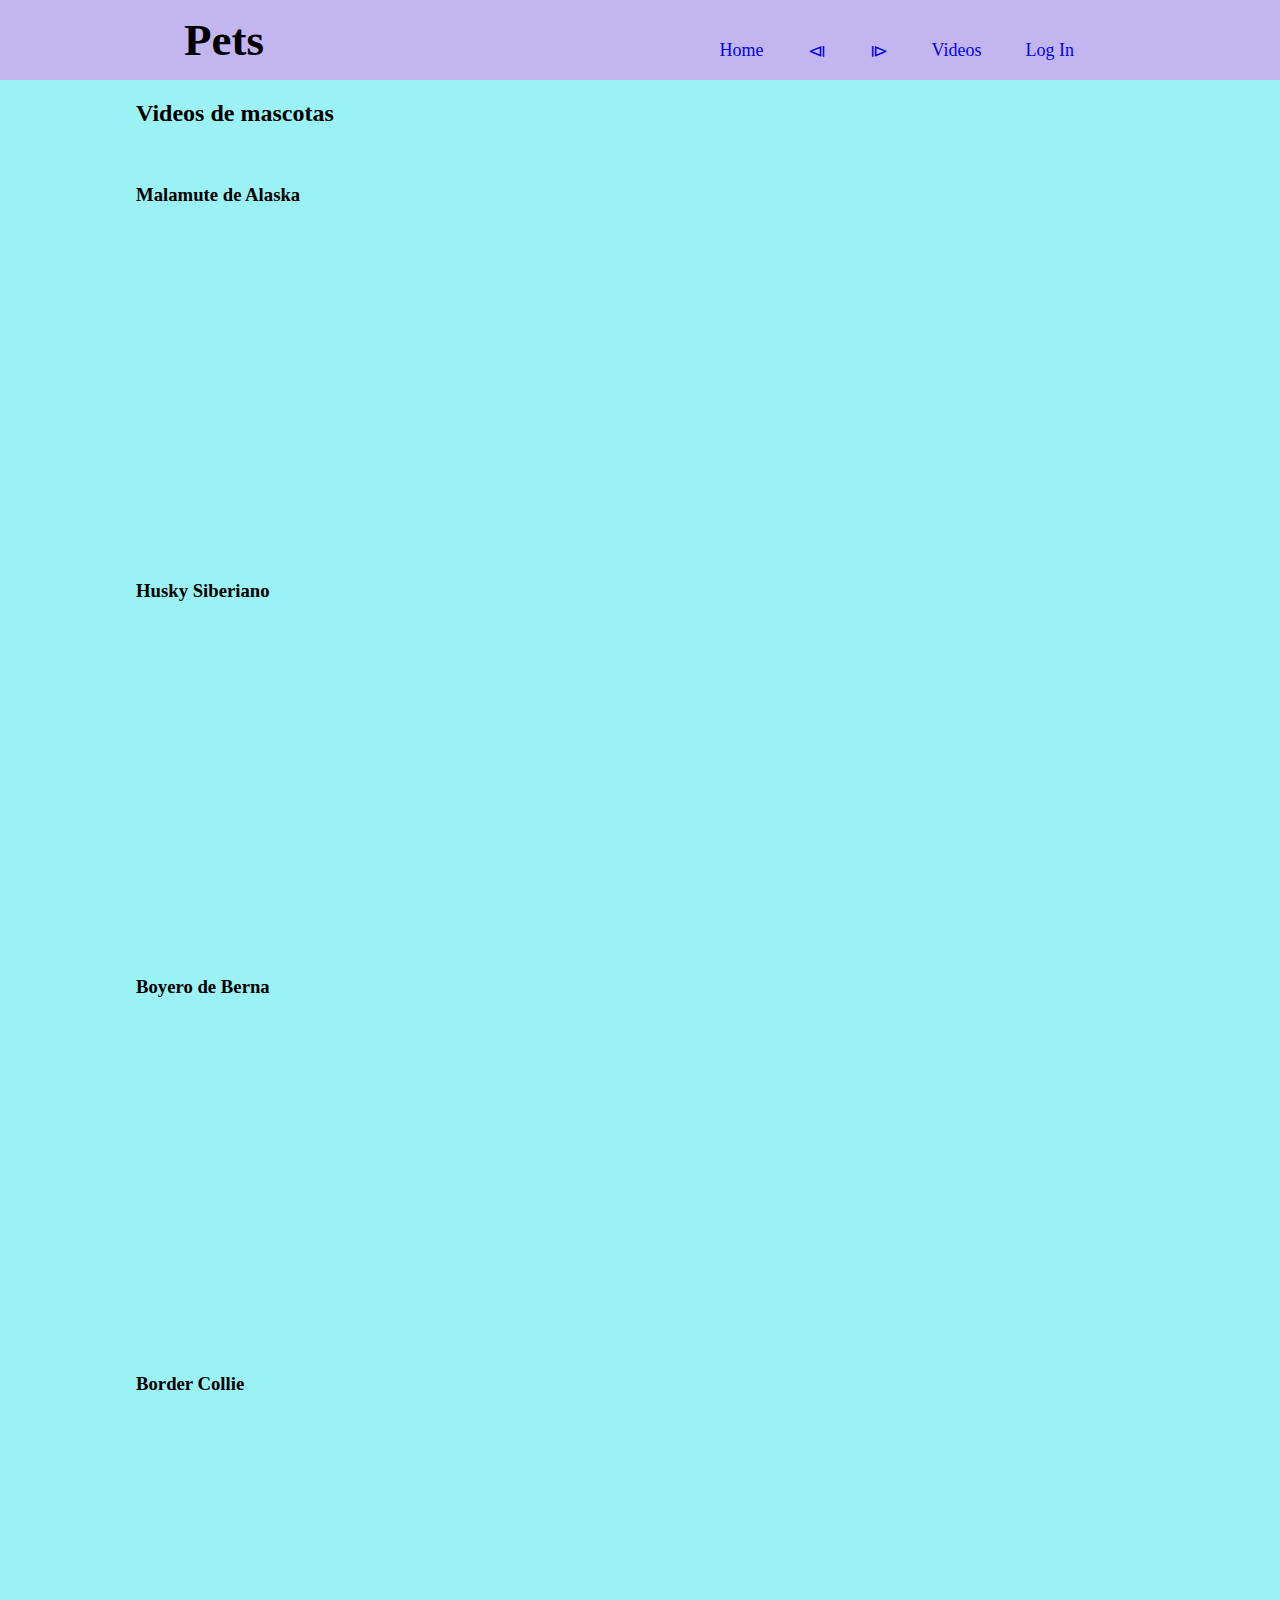
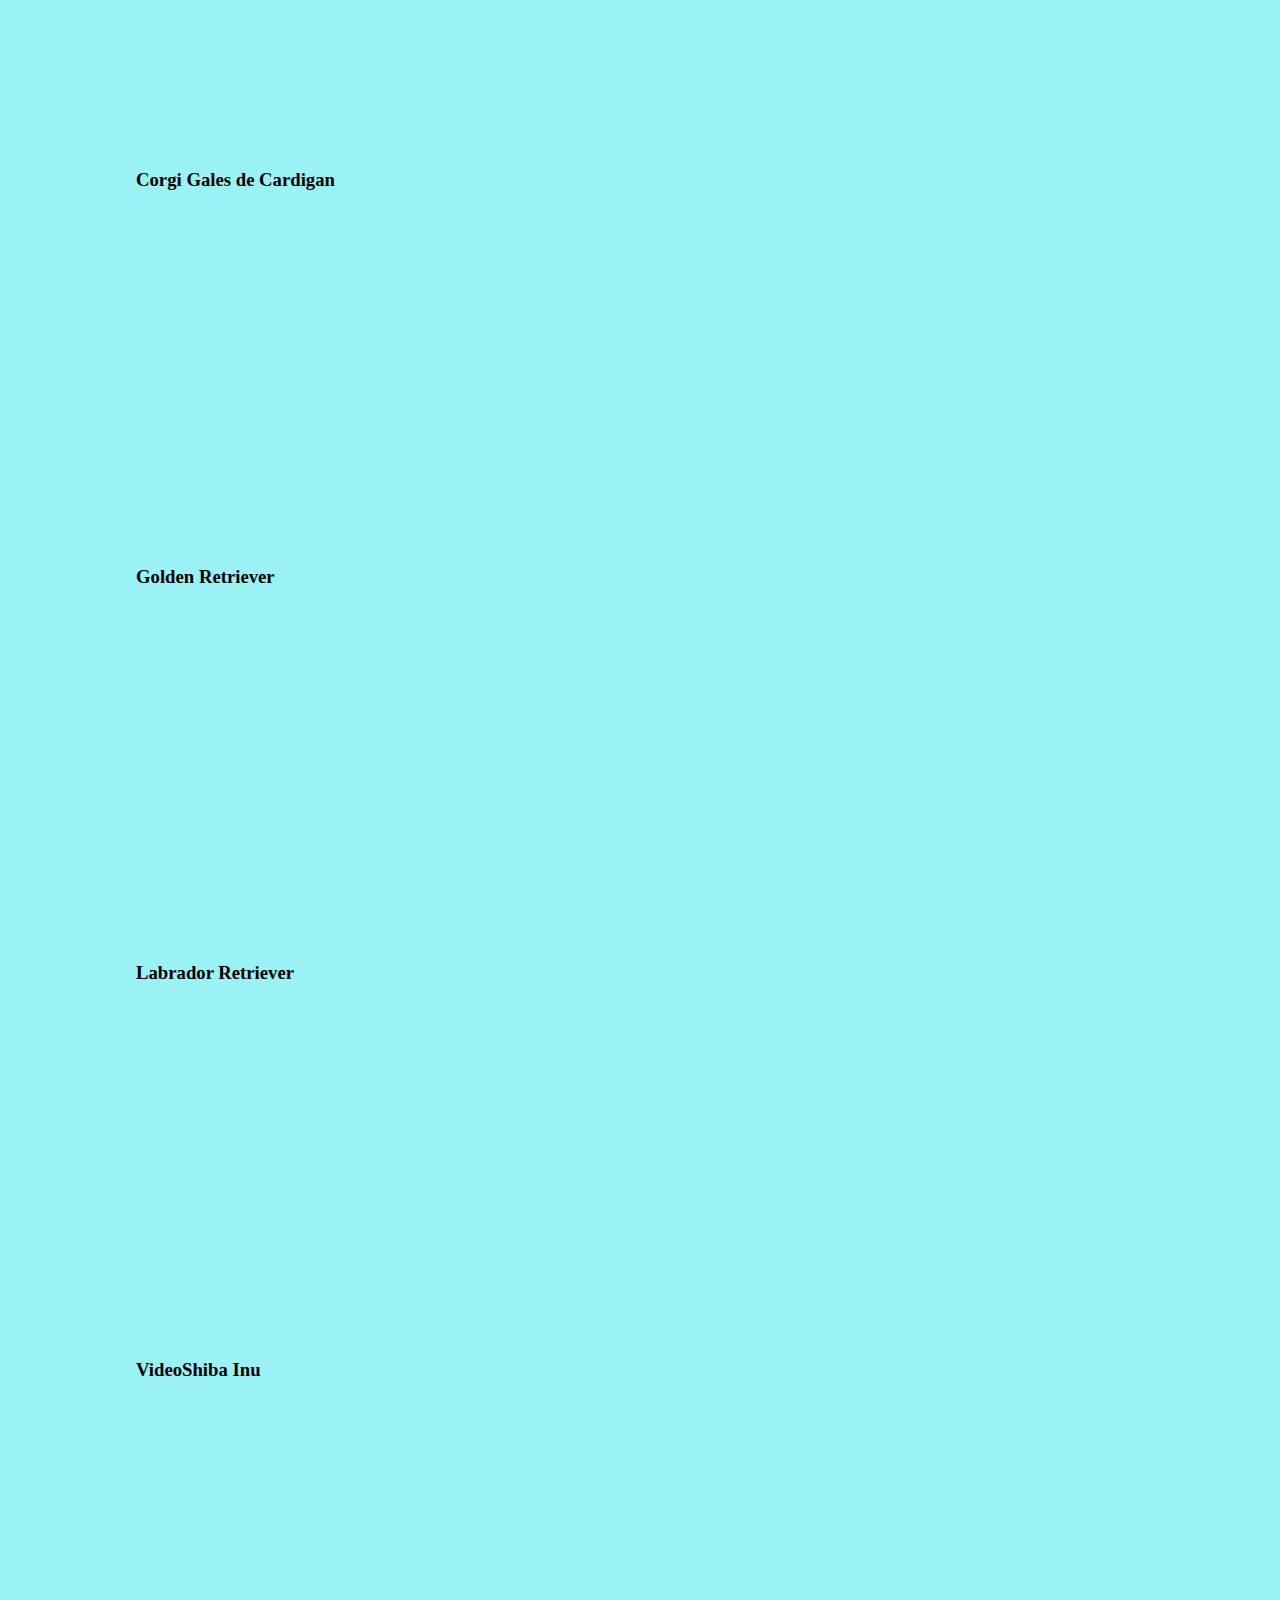
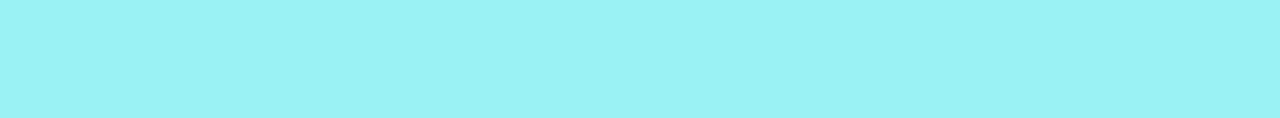
<file: src/main/resources/static/videos.html>
<!DOCTYPE html>
<!--
Click nbfs://nbhost/SystemFileSystem/Templates/Licenses/license-default.txt to change this license
Click nbfs://nbhost/SystemFileSystem/Templates/Other/html.html to edit this template
-->
<html>
    <head>
        <title>TODO supply a title</title>
        <meta charset="UTF-8">
        <meta name="viewport" content="width=device-width, initial-scale=1.0">
        <link href="css/estilos.css" rel="stylesheet" type="text/css"/>
        <link href="css/menu.css" rel="stylesheet" type="text/css"/>
    </head>
    <body>
        <header class="header">
            <nav class="nav">
                <a href="index.html" class="nav-link logo">Pets</a>
                <ul class="nav-menu">
                    <li class="nav-menu-item"><a class="nav-menu-link nav-link" href="index.html">Home</a></li>
                    <li class="nav-menu-item"><a class="nav-menu-link nav-link" href="Bernese.html">&LeftTriangleBar;</a></li>
                    <li class="nav-menu-item"><a class="nav-menu-link nav-link" href="ShibaInu.html">&RightTriangleBar;</a></li>                  
                    <li class="nav-menu-item"><a class="nav-menu-link nav-link" href="videos.html">Videos</a></li>
                    <li class="nav-menu-item"><a class="nav-menu-link nav-link" href="Login.html">Log In</a></li>
                </ul>
            </nav>                
        </header> 
        <h2> Videos de mascotas</h2>
        <br>
        <article>
            <header><h3>Malamute de Alaska</h3></header>
            <iframe width="560" height="315" src="https://www.youtube.com/embed/Zkki8cvALrE" title="YouTube video player" frameborder="0" allow="accelerometer; autoplay; clipboard-write; encrypted-media; gyroscope; picture-in-picture" allowfullscreen></iframe>           
        </article>
        <br>
        <article>
            <header><h3>Husky Siberiano</h3></header>
            <iframe width="560" height="315" src="https://www.youtube.com/embed/kDfqan52Bnw?start=06" title="YouTube video player" frameborder="0" allow="accelerometer; autoplay; clipboard-write; encrypted-media; gyroscope; picture-in-picture" allowfullscreen></iframe>          
        </article>
        <br>
        <article>
            <header><h3>Boyero de Berna</h3></header>
            <iframe width="560" height="315" src="https://www.youtube.com/embed/IZGy7cvtZ38" title="YouTube video player" frameborder="0" allow="accelerometer; autoplay; clipboard-write; encrypted-media; gyroscope; picture-in-picture" allowfullscreen></iframe>         
        </article>
        <br>
        <article>
            <header><h3>Border Collie</h3></header>
            <iframe width="560" height="315" src="https://www.youtube.com/embed/bYPdEdEXOg0?start=19" title="YouTube video player" frameborder="0" allow="accelerometer; autoplay; clipboard-write; encrypted-media; gyroscope; picture-in-picture" allowfullscreen></iframe>         
        </article>
        <br>
        <article>
            <header><h3>Corgi Gales de Cardigan</h3></header>
            <iframe width="560" height="315" src="https://www.youtube.com/embed/REM3sD7FatY" title="YouTube video player" frameborder="0" allow="accelerometer; autoplay; clipboard-write; encrypted-media; gyroscope; picture-in-picture" allowfullscreen></iframe>
        </article>
        <br>
        <article>
            <header><h3>Golden Retriever</h3></header>
            <iframe width="560" height="315" src="https://www.youtube.com/embed/DlUyHogoyvE" title="YouTube video player" frameborder="0" allow="accelerometer; autoplay; clipboard-write; encrypted-media; gyroscope; picture-in-picture" allowfullscreen></iframe>
        </article>
        <br>
        <article>
            <header><h3>Labrador Retriever</h3></header>
            <iframe width="560" height="315" src="https://www.youtube.com/embed/cMo8KByLTKs" title="YouTube video player" frameborder="0" allow="accelerometer; autoplay; clipboard-write; encrypted-media; gyroscope; picture-in-picture" allowfullscreen></iframe>     
        </article>
        <br>
        <article>
            <header><h3>VideoShiba Inu</h3></header>
            <iframe width="560" height="315" src="https://www.youtube.com/embed/HBmVCH-Psfc" title="YouTube video player" frameborder="0" allow="accelerometer; autoplay; clipboard-write; encrypted-media; gyroscope; picture-in-picture" allowfullscreen></iframe>            
        </article>
    </body>
</html>
</file>
<file: src/main/resources/static/css/menu.css>
/*
Click nbfs://nbhost/SystemFileSystem/Templates/Licenses/license-default.txt to change this license
Click nbfs://nbhost/SystemFileSystem/Templates/Other/CascadeStyleSheet.css to edit this template
*/
/* 
    Created on : 12 feb 2022, 9:41:20
    Author     : Walter Quiros Arias
*/

* {
    
    box-sizing: border-box;
    
}

.body {
   font-family: SF Pro display;
   padding: 20px 20px 0;
}

.header{
    background-color: #C3B6F0;
    height: 80px;
    position: fixed;
    top: 0;
    left: 0;
    width: 100%
    
}

.nav{
    display: flex;
    justify-content: space-between;
    max-width: 992px;
    margin: 0 auto;
    
}

.nav-link {
   text-decoration: none;
}

.logo {
    font-size: 45px;
    font-weight: bold;
    padding: 0 40px;
    line-height: 80px;
    color: black;
}

.nav-menu {
    display: flex;
    margin: 40px;
    list-style: none;
    color: black;
}

.nav-menu-item {
    font-size: 18px;
    margin: 0 10px;
    width: max-content;
}

 

.nav-menu-item:hover {
    background-color: #9AF2F5;
    transition: 0.5s;
}

 

.nav-menu-link {
    padding: 8px 12px;
    border-radius: 4px;
}
</file>
<file: src/main/resources/static/css/gallery.css>
/*
Click nbfs://nbhost/SystemFileSystem/Templates/Licenses/license-default.txt to change this license
Click nbfs://nbhost/SystemFileSystem/Templates/Other/CascadeStyleSheet.css to edit this template
*/
/* 
    Created on : 12 feb 2022, 10:15:11
    Author     : Pc
*/

div.gallery {
  border: 1px solid #ccc;
}

div.gallery:hover {
  border: 1px solid #777;
}

div.gallery img {
  width: 100%;
  height: auto;
}

div.desc {
  padding: 5px;
  text-align: center;
}

* {
  box-sizing: border-box;
}

.responsive {
  padding: 0 6px;
  float: left;
  width: 24.99999%;
}

@media only screen and (max-width: 700px) {
  .responsive {
    width: 49.99999%;
    margin: 6px 0;
  }
}

@media only screen and (max-width: 500px) {
  .responsive {
    width: 100%;
  }
}

.clearfix:after {
  content: "";
  display: table;
  clear: both;
}
</file>
<file: src/main/resources/static/css/estilos.css>
/*
Click nbfs://nbhost/SystemFileSystem/Templates/Licenses/license-default.txt to change this license
Click nbfs://nbhost/SystemFileSystem/Templates/Other/CascadeStyleSheet.css to edit this template
*/
/* 
    Created on : 12 feb 2022, 12:37:11
    Author     : Walter Quiros Arias
*/

body {
    background-color: #9AF2F5;
    position: absolute;
    top: 8%;
    left: 10%;
    height: 81%;
    width: 80%;

}
title{
    position: absolute;
    top: 8%;
    left: 20%;
    height: 81%;
    width: 80%;
    background-color: #2BAD9C;
    color: black;
    overflow: auto;}


 footer {
    position: absolute;
    bottom: 0;
    left: 0%;
    height: 0%;
    width: 100%;
    color: black;
    
 }
</file>
